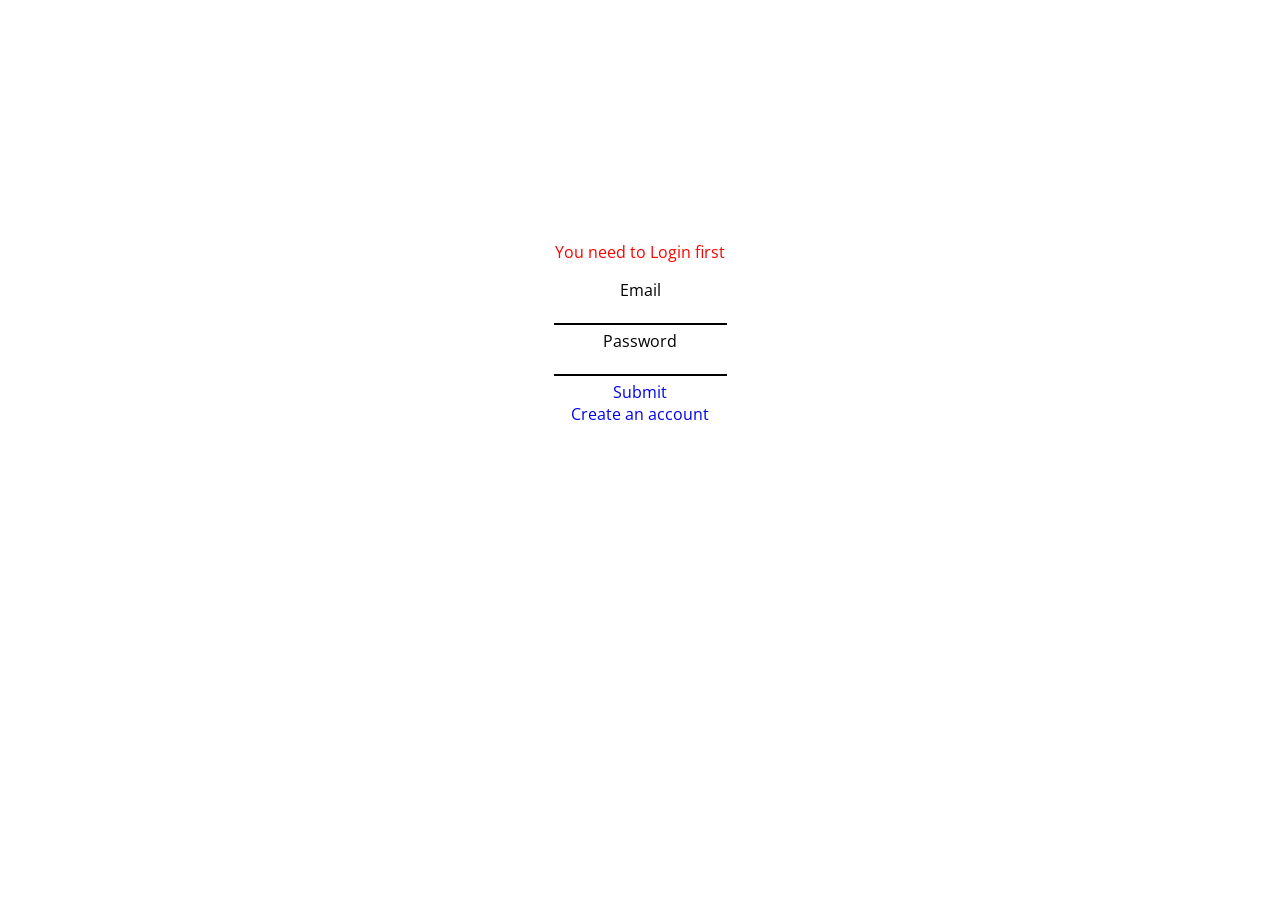
<file: client/index.html>
<!DOCTYPE html>
<html lang="en">
<head>
    <meta charset="UTF-8">
    <meta name="viewport" content="width=device-width, initial-scale=1.0">
    <meta http-equiv="X-UA-Compatible" content="ie=edge">
    <script src="https://code.jquery.com/jquery-3.4.1.min.js"></script>
    <script src="https://apis.google.com/js/platform.js" async defer></script>
    <meta name="google-signin-client_id" content="917807764644-qqiq87prj40peut9dhnmb20et2j9k0bu.apps.googleusercontent.com">
    <link rel="stylesheet" href="./css/loginbox.css">
    <link rel="stylesheet" href="./css/css.css">
    <link href="https://fonts.googleapis.com/css?family=Open+Sans&display=swap" rel="stylesheet">

    <!---->
    
    <title>Help Your Company</title>
</head>
<body>  
    
    <div class="firstPage" style="display: none;">
        <p class="errorForm" style="color: red; visibility: hidden"></p>
        <h5 id="success" style="display: none">Successfully registered your Account</h5>
        <!--register-->
        <form action="" id="registerForm" style="display: none" method="post">
            Username
            <input type="text" name="username" id="usernameRegister">
            Password
            <input type="password" name="password" id="passwordRegister">
            Verify password
            <input type="password" name="password" id="passwordRegisterVerify">
            Email
            <input type="email" name="email" id="emailRegister">
            <a href="#" onclick="register()">Submit</a>
        </form>
        <!--login-->
        
        <form action=""  id="loginForm" method="post">
            Email
            <input type="email" name="email" id="emailLogin">
            Password
            <input type="password" name="password" id="passwordLogin">
            <a href="#" onclick="loginForm()">Submit</a>
        </form>
        
        <a href="#" id="doRegister" onclick="iWantRegister()">Create an account</a>
        <a href="#" id="skipRegister" onclick="iWantLogin()">Have an account?</a>
        <div class="g-signin2" data-onsuccess="onSignIn"></div>
    
    </div>
 
    <div class="secondPage">
        <ul class="navbar">
            <li>
                <a href="#" id="openRegisterCompany" onclick="openRegisterCompany()">Register new Company</a>
            </li>
            <li>
                <a href="#" id="logout" onclick="logout()">Sign out</a>
            </li>
        </ul>
        <h2 id="welcome"></h2>
        <div class="wrapper">
            <div class="company">
                <div class="wrapper11">
                    
                </div>
            </div>
            <div class="item">
                <div class="wrapper12">

                </div>
                <a href="#" id="openRegisterItem" style="display: none;">Register new Item</a>
            </div>
        </div>
    </div>
    <div class="thirdPage" style="display: none;">
        <div class="registerCompany"  style="display: none;">
            <form action="">
                <label for="nameCompany">Company name</label>
                <input type="text" id="nameCompany">
                <label for="addressCompany">Company address</label>
                <input type="text" id="addressCompany">
                <a href="#" onclick="registerCompany()">Submit</a>
            </form>
        </div>
        <div class="editCompany" style="display: none;">
                <label for="nameCompanyEdit">Company name edit</label>
                <input type="text" id="nameCompanyEdit">
                <label for="addressCompanyEdit">Company address edit</label>
                <input type="text" id="addressCompanyEdit">
                <a href="#" id="editCompanySubmit">Submit</a>
        </div>
        <div class="registerItem"  style="display: none;">
                <form action="">
                    <label for="nameItem">Item name</label>
                    <input type="text" id="nameItem">
                    <label for="apriceItem">Item's price</label>
                    <input type="text" id="priceItem">
                    <a href="#" onclick="registerItem()">Submit</a>
                </form>
        </div>
        <div class="editItem"  style="display: none;">
                <form action="">
                    <input type="hidden" id="companyId" value="">
                    <label for="nameItemEdit">Item name</label>
                    <input type="text" id="nameItemEdit">
                    <label for="priceItemEdit">Item's price</label>
                    <input type="text" id="priceItemEdit">
                    <a href="#" id="editItemSubmit">Submit</a>
                </form>
        </div>

    </div>
    <script src="./js/item.js"></script>
    <script src="./js/company.js"></script>
    <script src="./js/register.js"></script>
    <script src="./js/login.js"></script>
    <script>
         
         $(document).ready(function(){
            
            console.log('masuk')
            refreshPage()

        })   
        function refreshPage(){
                if(localStorage.getItem('token')){
                    $('.firstPage').hide()
                    localStorage.removeItem('token')
                }else{
                    $('.secondPage').hide()
                    $('#logout').hide()
                    iWantLogin()
                    $('.errorForm').text('You need to Login first').css('visibility', 'visible')
                }
            }
    </script>
</body>
</html>
</file>
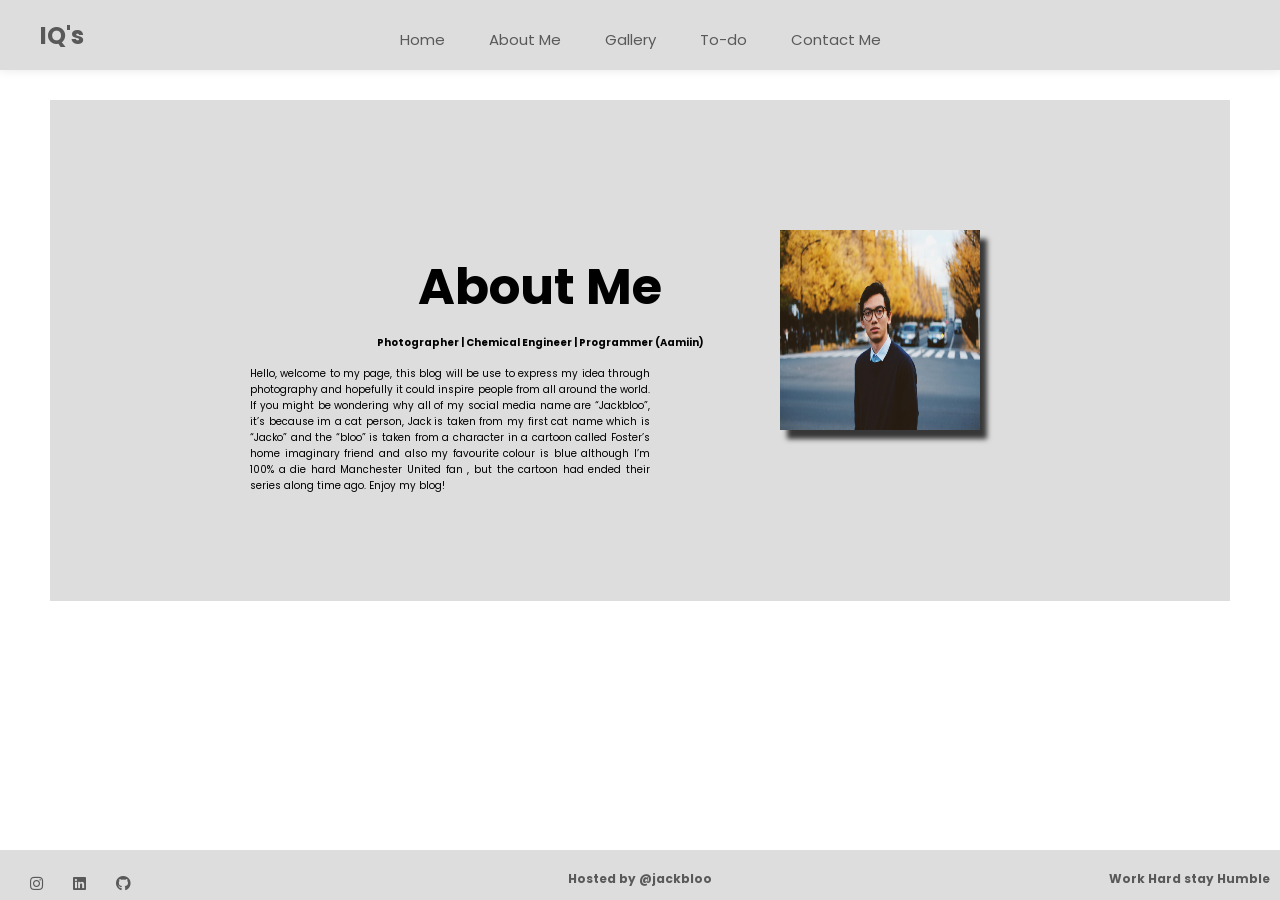
<file: About-Me.html>
<!DOCTYPE html>
<html>

<head>
    <title>About Me | Iqbal's Website</title>
    <meta charset="UTF-8">
    <link rel="icon"
        href="https://scontent.fcgk18-1.fna.fbcdn.net/v/t1.0-0/p206x206/15977377_10212072201503597_6787150116135103627_n.jpg?_nc_cat=111&_nc_ht=scontent.fcgk18-1.fna&oh=032ee29b70a1385746c16897873ab10f&oe=5D4D4C28">
    <link rel="stylesheet" href="css/AboutMe.css" type="text/css">
    <link href="https://fonts.googleapis.com/css?family=Poppins" rel="stylesheet">
    <link rel="stylesheet" href="https://use.fontawesome.com/releases/v5.8.2/css/all.css"
        integrity="sha384-oS3vJWv+0UjzBfQzYUhtDYW+Pj2yciDJxpsK1OYPAYjqT085Qq/1cq5FLXAZQ7Ay" crossorigin="anonymous">

</head>

<body>
    <nav class="nav-link">
        <h1>IQ's</h1>
        <div class="text-container">
            <ul>
                <li class="nav-text"><a href="index.html">Home</a></li>
                <li class="nav-text"><a href="About-Me.html">About Me</a></li>
                <li class="nav-text"><a href="Gallery.html">Gallery</a></li>
                <li class="nav-text"><a href="todo.html">To-do</a></li>
                <li class="nav-text"><a href="Contact-Me.html">Contact Me</a></li>
            </ul>
        </div>
    </nav>
    <div class="container">
        <div class="box">
            <div class="isi">
                <img src="./assets/me.jpg"
                    alt="photoOfMe">
            </div>
            <div class="content">
                <h3> About Me</h3>
                <h5>Photographer | Chemical Engineer | Programmer (Aamiin)</h5>
                <p>Hello, welcome to my page, this blog will be use to express my idea through photography and hopefully
                    it could inspire people from all around the world. If you might be wondering why all of my social
                    media name are “Jackbloo”, it’s because im a cat person, Jack is taken from my first cat name which
                    is “Jacko” and the “bloo” is taken from a character in a cartoon called Foster’s home imaginary
                    friend
                    and also my favourite colour is blue although I’m 100% a die hard Manchester United fan , but the
                    cartoon had ended their series along time ago. Enjoy my blog!</p>

            </div>
        </div>

    </div>


    <footer id="puter">
        <a href="https://www.instagram.com/jackbloo" target="_blank"><i class="fab fa-instagram"></i></a>
        <a href="https://www.linkedin.com/in/mohammad-iqbal-andikoputro-083713119/" target="_blank"><i
                class="fab fa-linkedin"></i></a>
        <a href="https://github.com/jackbloo" target="_blank"><i class="fab fa-github"></i></a>

        <h4> Work Hard stay Humble</h4>
        <div class="middle">
            <h5> Hosted by @jackbloo</h5>
        </div>
    </footer>
</body>

</html>
</file>
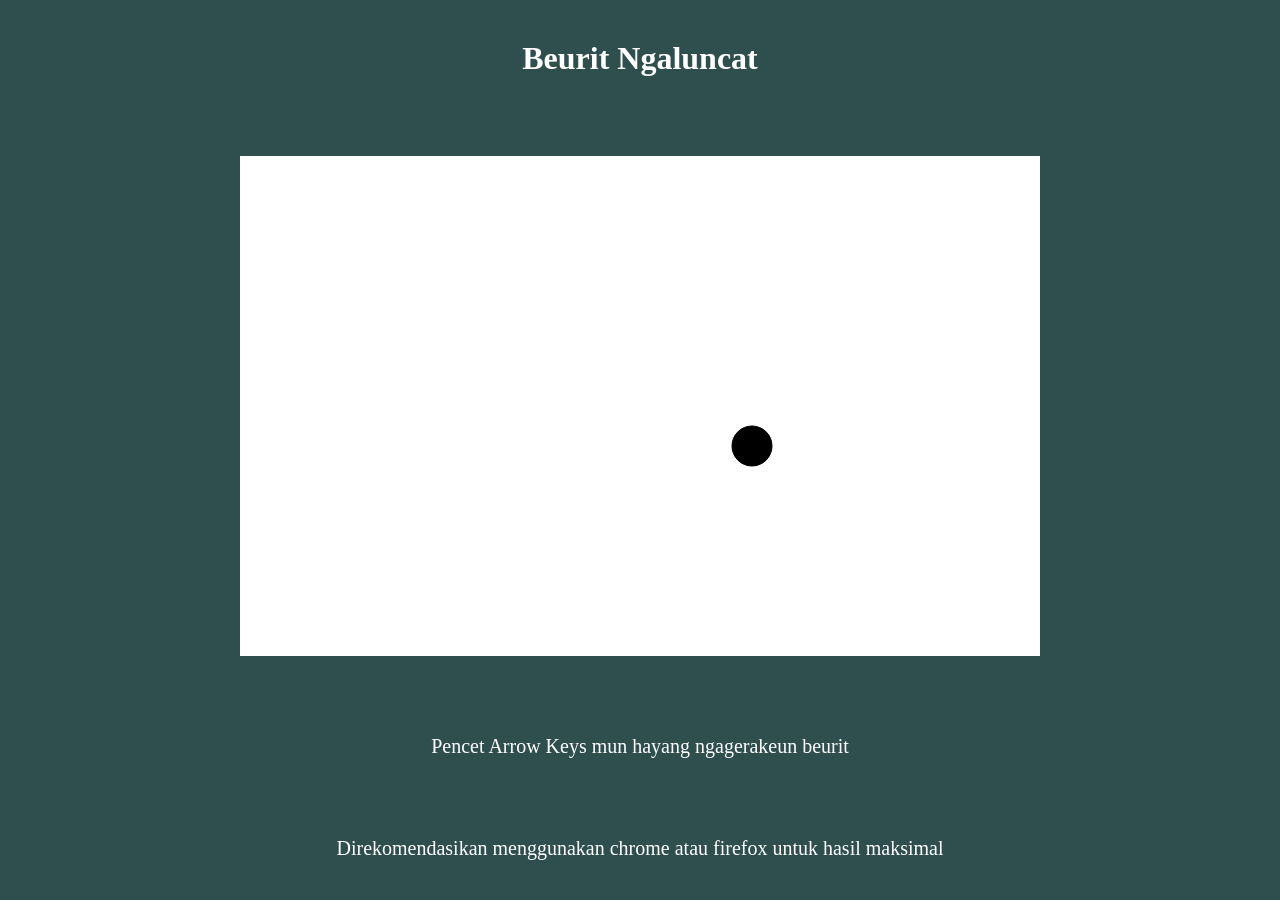
<file: beurit.html>
<!DOCTYPE html>
<html lang="en">

  <head>
    <meta name = "viewport" content = "width=device-width">
    <title>game teu jelas</title>
    <link href = "beurit.css" rel = "stylesheet" type = "text/css">

  </head>

  <body>
     
    <h1 class="judul-game">Beurit Ngaluncat</h1>

    <canvas ></canvas>

    <script src = "beurit.js"></script>

    <p> Pencet Arrow Keys mun hayang ngagerakeun beurit </p>
    
    <p>Direkomendasikan menggunakan chrome atau firefox untuk hasil maksimal</p>
  </body>

</html>
</file>
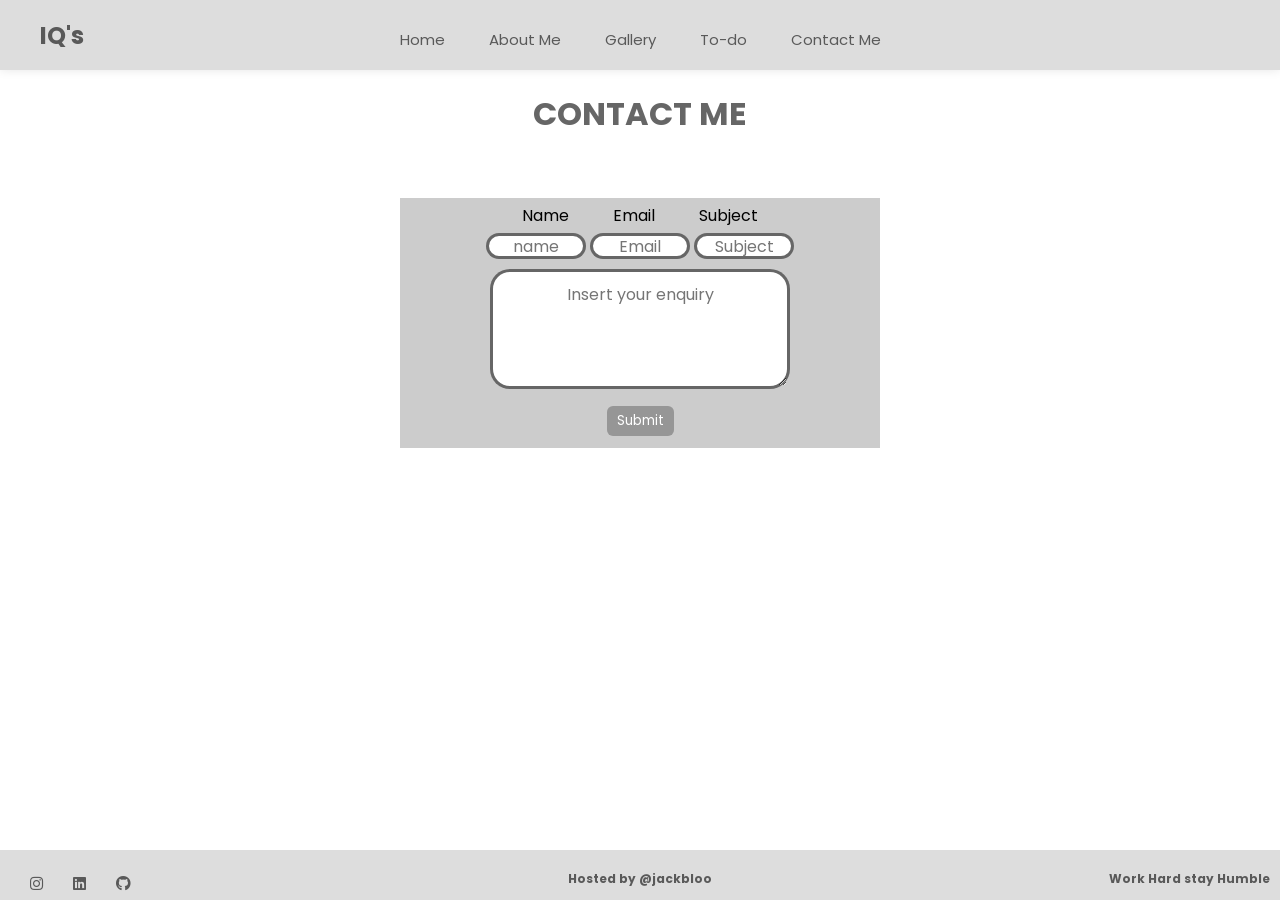
<file: Contact-me.html>
<!DOCTYPE html>
<html>

<head>
    <title>Contact Me | Iqbal's Website</title>
    <meta charset="UTF-8">
    <link rel="icon"
        href="https://scontent.fcgk18-1.fna.fbcdn.net/v/t1.0-0/p206x206/15977377_10212072201503597_6787150116135103627_n.jpg?_nc_cat=111&_nc_ht=scontent.fcgk18-1.fna&oh=032ee29b70a1385746c16897873ab10f&oe=5D4D4C28">
    <link rel="stylesheet" href="css/Contactme.css" type="text/css">
    <link href="https://fonts.googleapis.com/css?family=Poppins" rel="stylesheet">
    <link rel="stylesheet" href="https://use.fontawesome.com/releases/v5.8.2/css/all.css"
        integrity="sha384-oS3vJWv+0UjzBfQzYUhtDYW+Pj2yciDJxpsK1OYPAYjqT085Qq/1cq5FLXAZQ7Ay" crossorigin="anonymous">

</head>

<body>
    <nav class="nav-link">
        <h1>IQ's</h1>
        <div class="text-container">
            <ul>
                <li class="nav-text"><a href="index.html">Home</a></li>
                <li class="nav-text"><a href="About-Me.html">About Me</a></li>
                <li class="nav-text"><a href="Gallery.html">Gallery</a></li>
                <li class="nav-text"><a href="todo.html">To-do</a></li>
                <li class="nav-text"><a href="Contact-Me.html">Contact Me</a></li>
            </ul>
        </div>
    </nav>
    <div class="judul">
        <h1>CONTACT ME</h1>
    </div>

    <div class="container">
        <div class="box">
            <form name='formMe' action="#" onSubmit='harusIsi()'>
                <label for="name">Name</label>
                <label for="Email">Email</label>
                <label for="Subject">Subject</label>
                <br>
                <input type="text" name="nama" placeholder="name" id="name">
                <input type="text" name="email" placeholder="Email" id="Email">
                <input type="text" name="subject" placeholder="Subject" id="Subject">
                <br>
                <textarea name="textarea" id="textarea" placeholder="Insert your enquiry" cols="30"
                    rows="10"></textarea>
                <br>
                    <button type="submit">Submit</button>
            </form>
        </div>

    </div>


    <footer id="puter">
        <a href="https://www.instagram.com/jackbloo" target="_blank"><i class="fab fa-instagram"></i></a>
        <a href="https://www.linkedin.com/in/mohammad-iqbal-andikoputro-083713119/" target="_blank"><i
                class="fab fa-linkedin"></i></a>
        <a href="https://github.com/jackbloo" target="_blank"><i class="fab fa-github"></i></a>

        <h4> Work Hard stay Humble</h4>
        <div class="middle">
            <h5> Hosted by @jackbloo</h5>
        </div>
    </footer>
    <script src="js/contactMe.js"></script>
</body>

</html>
</file>
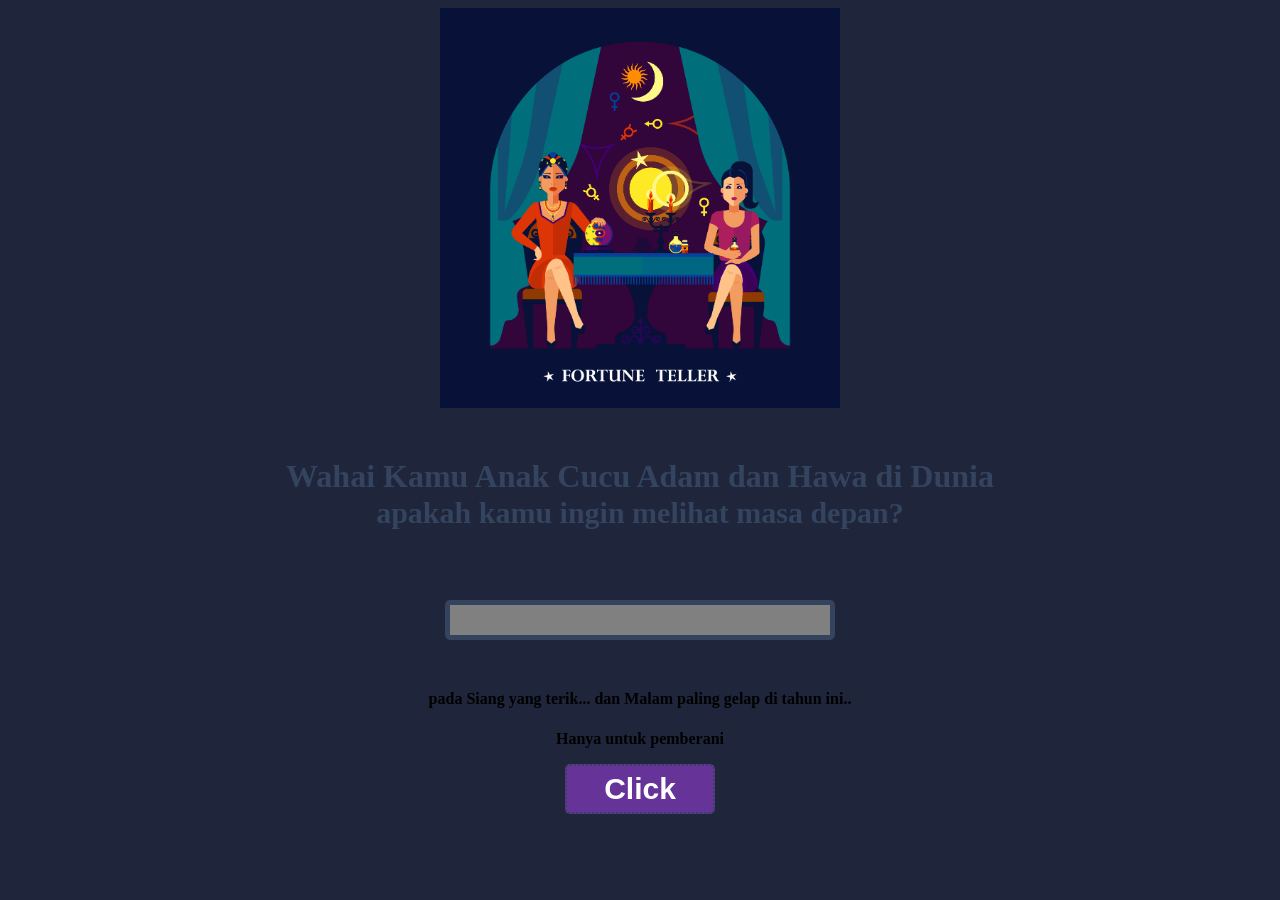
<file: drdoom.html>
<!DOCTYPE html>
<html lang="en">


<head>
    <meta charset="utf-8">
    <meta http-equiv="X-UA-Compatible" content="IE=edge">
    <title>Mirror Mirror On The Wall</title>
    <meta name="viewport" content="width=device-width, initial-scale=1">
    <script src="final.js"></script>
    <link rel="stylesheet" type="text/css" media="screen" href="ajaib.css">

    <!-- <p>haloo</p> -->
    <!-- <title></title> -->
</head>

<body>
    <div class="kanjengdimas">
        <img src="witch.jpg" alt="">

    </div>

    <div class="header-container">
        <h1>Wahai Kamu Anak Cucu Adam dan Hawa di Dunia</h1>
        <h6>apakah kamu ingin melihat masa depan?</h6>

    </div>




    <div class="ramalan-text-container">
        <p id="ramalan-text"></p>
    </div>



    <div class="quotes">
        <h4>pada Siang yang terik... dan Malam paling gelap di tahun ini..</h4>
        <p>
            <strong>Hanya untuk pemberani</strong>
        </p>
    </div>



    <div class="fortune-btn">

    </div>
</body>

</html>
</file>
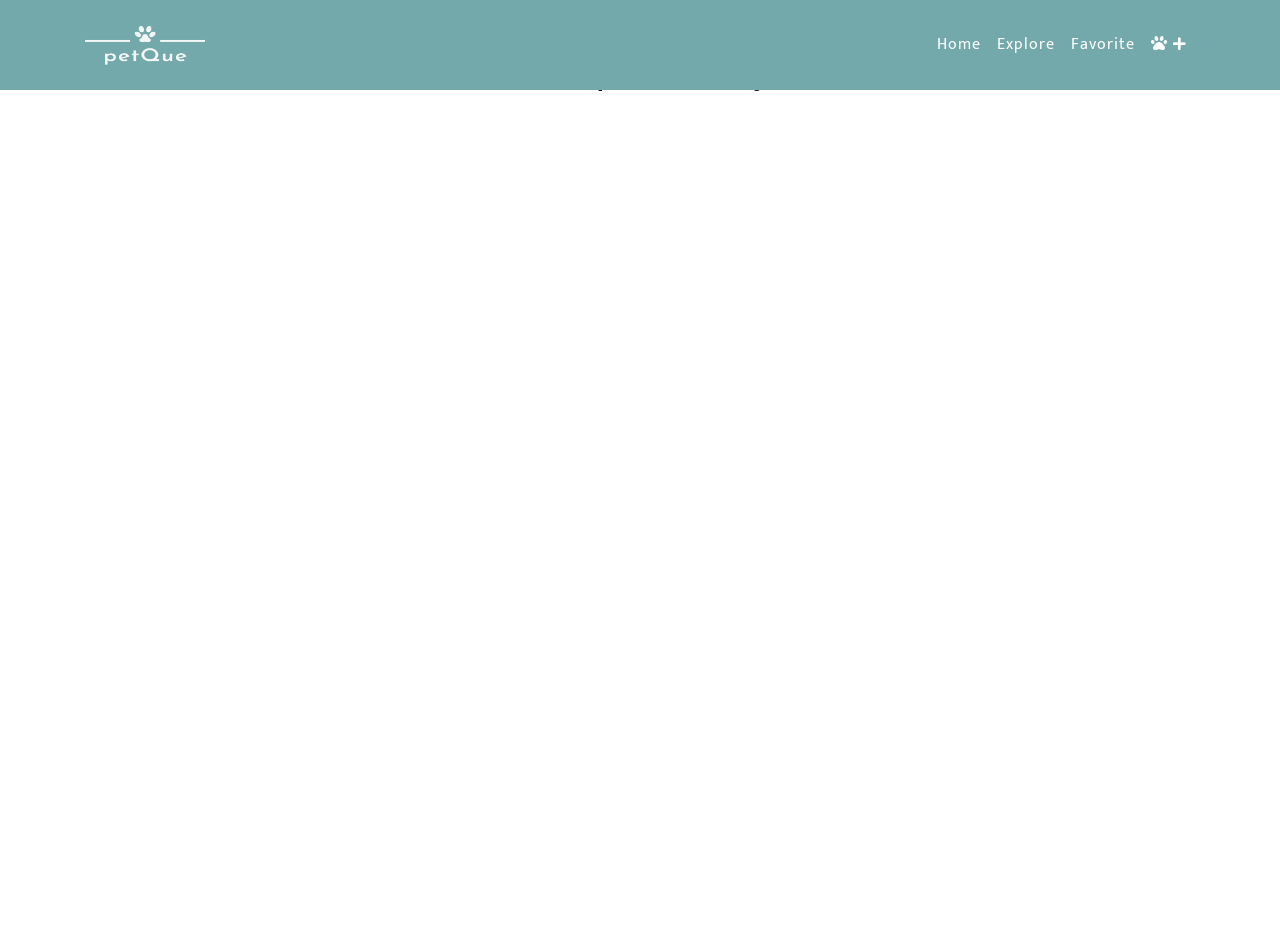
<file: favorite.html>
<!DOCTYPE html>
<html lang="en">
<head>
    <meta charset="UTF-8">
    <meta name="viewport" content="width=device-width, initial-scale=1.0">
    <meta http-equiv="X-UA-Compatible" content="ie=edge">
    <title>petQue - Favorite</title>
    
    <link rel="shortcut icon" href="img/logo/grey/favicon.png" type="image/x-icon">
    
    <link rel="stylesheet" href="https://stackpath.bootstrapcdn.com/bootstrap/4.3.1/css/bootstrap.min.css" integrity="sha384-ggOyR0iXCbMQv3Xipma34MD+dH/1fQ784/j6cY/iJTQUOhcWr7x9JvoRxT2MZw1T" crossorigin="anonymous">
    <link rel="stylesheet" href="https://use.fontawesome.com/releases/v5.8.1/css/all.css" integrity="sha384-50oBUHEmvpQ+1lW4y57PTFmhCaXp0ML5d60M1M7uH2+nqUivzIebhndOJK28anvf" crossorigin="anonymous">
    <link href="https://fonts.googleapis.com/css?family=Titillium+Web:300,400,700" rel="stylesheet" />
    
    <link rel="stylesheet" href="css/style.css">
</head>
<body>
    <!-- Navigation -->
    <nav class="navbar navbar-expand-lg navbar-light fixed-top" style="background-color: #73a9aa" id="mainNavbar">
        <div class="container">
            <a class="navbar-brand" href="./index.html">
                <img src="img/logo/grey/logo_transparent-edit.png" height="40" width="120" alt="">
            </a>
            <button class="navbar-toggler" type="button" data-toggle="collapse" data-target="#navbarResponsive" aria-controls="navbarResponsive" aria-expanded="false" aria-label="Toggle navigation">
                <span class="navbar-toggler-icon"></span>
            </button>
            <div class="collapse navbar-collapse" id="navbarResponsive">
                <ul class="navbar-nav ml-auto">
                    <li class="nav-item active">
                        <a class="nav-link text-white" href="./index.html#slider">Home
                            <span class="sr-only">(current)</span>
                        </a>
                    </li>
                    <li class="nav-item">
                        <a class="nav-link text-white" href="./explore.html">Explore</a>
                    </li>
                    <li class="nav-item">
                        <a class="nav-link text-white" href="favorite.html">Favorite</a>
                    </li>
                    <li class="nav-item">
                        <a class="nav-link text-white" href="#" data-toggle="modal" data-target="#exampleModal"><i class="fas fa-paw"></i> <i class="fas fa-plus" style="font-size:0.90rem;"></i></a>
                    </li>
                </ul>
            </div>
        </div>
    </nav>
    
    <div class="modal fade" id="exampleModal" tabindex="-1" role="dialog" aria-labelledby="exampleModalLabel" aria-hidden="true">
        <div class="modal-dialog" role="document">
            <div class="modal-content">
                <div class="modal-header">
                    <h5 class="modal-title" id="exampleModalLabel">New pet</h5>
                    <button type="button" class="close btn-tosca" data-dismiss="modal" aria-label="Close">
                        <span aria-hidden="true">&times;</span>
                    </button>
                </div>
                <form>
                    <div class="modal-body">
                        <div class="form-group">
                            <label for="recipient-name" class="col-form-label">Pet Name</label>
                            <input type="text" class="form-control" id="inputPetName" required>
                        </div>
                        <div class="form-group">
                            <label for="message-text" class="col-form-label">Pet Description:</label>
                            <textarea class="form-control" id="inputPetDesc" required></textarea>
                        </div>
                        <div class="form-group">
                            <label for="message-text" class="col-form-label">Pet Image Url</label>
                            <input type="text" class="form-control" id="inputPetImage" required>
                        </div>
                        
                    </div>
                    <div class="modal-footer">
                        <button type="submit" class="btn btn-tosca" id="btnAddPet">Add pet</button>
                        <!-- <button type="button" class="btn btn-secondary" data-dismiss="modal">Close</button> -->
                    </div>
                    
                </form>
            </div>
        </div>
    </div>
    
    
    <div class="container">
        <div class="row justify-content-center mb-5 mt-5">
            <h1 class="">These are cute pets that you loved...</h1>
        </div>
        
        <div class="row justify-content-center listFavorite">
            
        </div>
        
    </div>
    
    <script src="https://code.jquery.com/jquery-3.3.1.slim.min.js" integrity="sha384-q8i/X+965DzO0rT7abK41JStQIAqVgRVzpbzo5smXKp4YfRvH+8abtTE1Pi6jizo" crossorigin="anonymous"></script>
    <script src="https://cdnjs.cloudflare.com/ajax/libs/popper.js/1.14.7/umd/popper.min.js" integrity="sha384-UO2eT0CpHqdSJQ6hJty5KVphtPhzWj9WO1clHTMGa3JDZwrnQq4sF86dIHNDz0W1" crossorigin="anonymous"></script>
    <script src="https://stackpath.bootstrapcdn.com/bootstrap/4.3.1/js/bootstrap.min.js" integrity="sha384-JjSmVgyd0p3pXB1rRibZUAYoIIy6OrQ6VrjIEaFf/nJGzIxFDsf4x0xIM+B07jRM" crossorigin="anonymous"></script>
    
    <script src="./js/script-vanilla.js"></script>
    <!-- <script src="./js/script.js"></script> -->
</body>
</html>
</file>
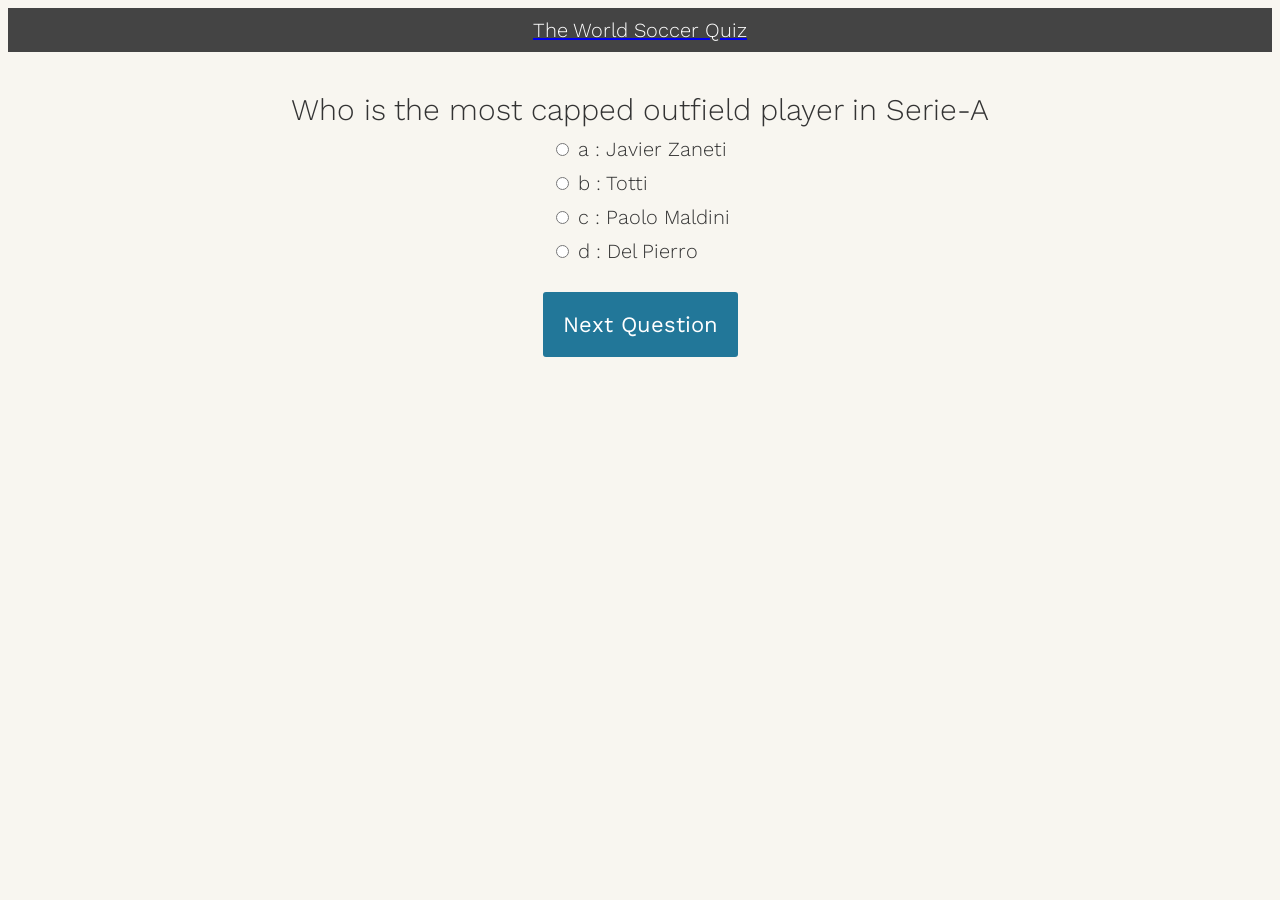
<file: quiz.html>
<!DOCTYPE html>
<html lang>

<head>
  <title>Quiz</title>
  <link rel="stylesheet" href="quiz.css">
  <script src="quiz.js"></script>
</head>
<a href="index.html">
  <h1>The World Soccer Quiz</h1>
</a>
<div class="quiz-container">
  <div id="quiz"></div>
</div>
<button id="previous">Previous Question</button>
<button id="next">Next Question</button>
<button id="submit">Submit Quiz</button>
<div id="results"></div>

</html>
</file>
<file: client/css/loginbox.css>
.firstPage {
    background-color: white;
    width: 35vw;
    text-align: center;
    margin-left: auto;
    margin-right: auto;
    position: relative;
    top: 25vh;
    border-radius: 10px;
}

.firstPage form input{
    display: block;
    margin-top: 5px;
    margin-bottom: 5px;
    margin-left: auto;
    margin-right: auto;
    border: none;
    border-bottom: 2px solid black;
}

.g-signin2 {
    padding-bottom: 10px;
    text-align: center;
}



a:hover {
    color: black;
    border-bottom: 2px solid black;
}
a:active {
    color: black;
}
a {
    text-decoration: none;
    display: inline-block;
}

#welcome {
    position: relative;
    top: 5vh;
    left: 5vw;
}
</file>
<file: client/css/css.css>
body {
    font-family: 'Open Sans', sans-serif;
}

.wrapper {
    margin-top: 5vh;
    display: grid;
    width: 90%;
    margin-left: auto;
    margin-right: auto;
    grid-gap: 10px;
    grid-template-columns: 2fr 3fr;
    overflow: scroll;

}
.wrapper11, .wrapper12 {
    display: grid;
    grid-template-columns: 1fr;
    grid-gap: 10px;
}

.secondPage {
    width: 100vw;
    height: 100vh;
    background-color: aqua;
}
.navbar {
    position: absolute;
    right: 5vw;
    top: 1vh;
}
.navbar li {
    display: inline-block;
    margin-left: 3vw;
}
</file>
<file: css/AboutMe.css>
* {
    margin: 0;
    padding: 0;
}

html {
    height: 100%;
}

body {
    background: url("https://images.unsplash.com/reserve/D9xlw7UxTBqQw5sLf8cJ_reef%20insp-72.jpg?ixlib=rb-1.2.1&ixid=eyJhcHBfaWQiOjEyMDd9&auto=format&fit=crop&w=1350&q=80");






}

nav img {
    left: 100px;
    position: absolute;
    height: 50px;
}

nav h1 {
    left: 40px;
    position: absolute;
    font-family: 'Poppins', serif;
    color: #0009;
}

.nav-link .text-container ul li,
a,
.nav-text {
    position: relative;
    display: inline;
    font-family: 'Poppins', sans-serif;
    color: #0009;
    text-decoration: none;
    font-size: 15px;
    padding: 10px;
    top: 2px;

}

.nav-link .text-container ul li:hover,
a:hover,
.nav-text:hover {
    color: rgb(255, 255, 255);
}


nav {
    display: flex;
    justify-content: space-around;
    align-items: center;
    background-color: #0002;
    height: 70px;
    position: fixed;
    width: 100%;
    z-index: 10;
    box-shadow: 0 0 10px rgba(0, 0, 0, 0.1);
}

.container .box {
    top: 100px;
    background-color: #0002;
    margin-left: 50px;
    position: relative;
    margin-right: 50px;
    margin-bottom: 50px;
}

.container .isi {
    position: relative;
    float: right;
    right: 250px;
    top: 130px;
}

.container .isi img {
    height: 200px;
    width: 200px;
    box-shadow: 7px 9px 5px 0px rgba(0, 0, 0, 0.75);
}

.container .content {
    position: relative;
    top: 150px;
}

.container .content h3 {
    font-family: 'Poppins', sans-serif;
    color: #000;
    text-align: center;
    font-size: 50px;
}

.container .content h5 {
    font-family: 'Poppins', sans-serif;
    color: #000;
    text-align: center;
    font-size: 10px;
    margin-top: 10px;
}

.container .content p {
    font-family: 'Poppins', sans-serif;
    color: #000;
    text-align: justify;
    font-size: 10px;
    height: 400px;
    width: 400px;
    left: 200px;
    top: 15px;
    position: relative;
}

#puter {
    background-color: #0002;
    height: 50px;
    width: 100%;
    position: fixed;
    bottom: 0;
}

#puter h4 {
    float: right;
    margin-top: 20px;
    margin-right: 10px;
    color: #0009;
    font-family: 'Poppins', sans-serif;
    padding-bottom: 20px;
    font-size: 12px;
}

#puter h4:hover {
    color: white;
}

#puter .middle h5 {
    color: #0009;
    font-family: 'Poppins', sans-serif;
    font-size: 12px;
    text-align: center;
    margin-top: 20px;
}

#puter .middle {
    height: 200px;
    width: 200px;
    margin: 0 auto;
}

#puter .middle h5:hover {
    color: white;
}

#puter a {
    float: left;
    color: #0009;
    padding: 0;
    margin-top: 20px;
    margin-left: 30px;
}

#puter a:hover {
    display: inline-block;
    color: white;
    padding: 0;
    margin-top: 25px;
    margin-left: 30px;
}
</file>
<file: beurit.css>
* {

  box-sizing:border-box;
  margin:0;
  padding:0;

}
h1{
  justify-content: center;
  display:grid;
}
html, body {

  height:100%;
  width:100%;

}


body {

  align-content:space-around;
  background-color:darkslategray;
  color:#ffffff;
  display:grid;
  justify-content:center;

}
p{
  text-align: center;
  font-size: 20px;
}

canvas {
  background-color:#ffffff;
}
</file>
<file: css/Contactme.css>
* {
    margin: 0;
    padding: 0;
}
html {
    height: 100%;
}
body {
background: url("https://images.unsplash.com/reserve/D9xlw7UxTBqQw5sLf8cJ_reef%20insp-72.jpg?ixlib=rb-1.2.1&ixid=eyJhcHBfaWQiOjEyMDd9&auto=format&fit=crop&w=1350&q=80");  
}
nav img {
    left: 100px;
    position: absolute;
    height: 50px;
}
nav h1 {
    left: 40px;
    position: absolute;
    font-family: 'Poppins', serif;
    color: #0009;
}

.nav-link .text-container ul li,a, .nav-text{
    position: relative;
    display: inline;
    font-family: 'Poppins', sans-serif;
    color: #0009;
    text-decoration: none;
    font-size: 15px;
    padding: 10px;
    top: 2px;

}
.nav-link .text-container ul li:hover,a:hover, .nav-text:hover {
    color: rgb(255, 255, 255);
}


nav {
    display: flex;
    justify-content: space-around;
    align-items: center;
    background-color: #0002;
    height: 70px;
    position: fixed;
    width:100%;
    z-index: 10;
    box-shadow: 0 0 10px rgba(0,0,0,0.1);    
}
.judul {
    position: relative;
    top: 90px;
    font-family: 'Poppins', sans-serif;
    color: #0009;
}
.judul h1 {
    text-align: center;
}
.container {
    position: relative;
    top: 150px;
    background-color: #0003;
    margin-left: 400px;
    margin-right: 400px;
    height: 250px;  
}
form {
    font-family: 'Poppins', sans-serif;
}
button {
    background-color: #0004;
    border: none;
    color: white;
    padding: 5px 10px;
    text-decoration: none;
    cursor: pointer;
 border-radius: 6px;
 font-family: 'Poppins', sans-serif;
 margin-top: 10px;
}
label {
    margin-top:20px;
    margin-right: 40px;
    position: relative;
    left: 20px;
    top: 5px;
}
input[type=text]{
    width: 100px;	
        height: 25px;
        border: none;
        border-radius: 20px;
        outline: none;
        padding: 10px;
        font-family: 'Poppins', sans-serif;
        text-align: center;
        font-size: 1em;
        color: #676767;
        border: solid 3px #0009;	
        box-sizing:border-box;
        margin-top: 10px;
        display: inline-block;

}

textarea {
        width: 300px;	
        height: 120px;
        border: none;
        border-radius: 20px;
        outline: none;
        padding: 10px;
        font-family: 'Poppins', sans-serif;
        text-align: center;
        font-size: 1em;
        color: #676767;
        border: solid 3px #0009;	
        box-sizing:border-box;
        margin-top: 10px;
        
}

form{
    text-align: center;
}
#puter {
    background-color: #0002;
    height: 50px;
    width: 100%;
    position: fixed;
    bottom: 0;
}
#puter h4 {
    float: right;
    margin-top: 20px;
    margin-right: 10px;
    color:#0009;
    font-family: 'Poppins', sans-serif;
    padding-bottom: 20px;
    font-size: 12px;
}
#puter .middle h5 {
    color:#0009;
    font-family: 'Poppins', sans-serif;
    font-size: 12px;
    text-align: center;
    margin-top: 20px;
}
#puter .middle {
   height: 200px;
   width: 200px;
   margin: 0 auto;
}
#puter a {
    float: left;
    color: #0009;
    padding: 0;
    margin-top: 20px;
    margin-left:30px;
  }

  #puter a:hover {
    display: inline-block;
    color: white;
    padding: 0;
    margin-top: 25px;
    margin-left:30px;
  }

  #puter .middle h5:hover {
    color: white;
     }
     #puter h4:hover {
        color: white;
    }
</file>
<file: ajaib.css>
body {
    background-color: RGB(31, 38, 59);
    text-align: center;
}

.kanjengdimas {
    display: flex;
    justify-content: center;
    align-items: center;
}

.kanjengdimas img {
    width: 400px;
    height: 400px;
}

.header-container {
    margin-top: 50px;
    width: 100%;
    margin-left: auto;
    margin-right: auto;
    color: #34435E
}

.header-container h6 {
    font-size: 30px;
    margin-top: -20px
}

.ramalan-text-container {
    border: 5px solid #34435E;
    border-radius: 5px;
    width: 30%;
    background-color: grey;
    color: white;
    margin: auto
}

#ramalan-text {
    font-weight: bold;
    font-size: 30px;
}

.header-container img {
    border: 3px solid purple;
    /* margin: 25px; */
}

.quotes {
    margin-top: 50px;
}

.fortune-btn {
    margin: 15px;
}

.fortune-btn button {
    height: 50px;
    width: 150px;
    font-size: 30px;
    border-radius: 5px;
    color: white;
    font-weight: bold;
    border: 2px dotted #34435E;
    background-color: rebeccapurple;
    cursor: pointer;
}
</file>
<file: css/style.css>
@import url(https://fonts.googleapis.com/css?family=Roboto:400,300,700,900);
@import url('https://fonts.googleapis.com/css?family=Ek+Mukta:400,600,700');
*{
	padding:0;
	margin:0;
}


body {
    width: 100%;
    height: 100%;
    font-family: 'Ek Mukta', sans-serif;
	font-weight: 300;
    color: #666;
    background-color: #fff;
	font-size: 16px;
    line-height: 1.6em;
	font-weight: 400;
	overflow-x: hidden;
}

html {
    width: 100%;
    height: 100%;
}

h1 {
	font-size: 38px;
}
h2 {
	font-size: 36px;
}
h3 {
	font-size: 32px;
}
h4 {
	font-size: 28px;
}
h5 {
	font-size: 24px;
}
h6 {
	font-size: 20px;
}

h1,
h2,
h3,
h4,
h5,
h6 {
    margin: 0 0 30px;
    font-family: 'Roboto', sans-serif;
    font-weight: 400;
	color: #111;
}

h1.h-xlight,h2.h-xlight,h3.h-xlight ,h4.h-xlight ,h5.h-xlight ,h6.h-xlight  {
	font-weight: 200;
}

h1.h-light,h2.h-light,h3.h-light ,h4.h-light ,h5.h-light ,h6.h-light  {
	font-weight: 300;
}

h1.h-bold,h2.h-bold,h3.h-bold ,h4.h-bold ,h5.h-bold ,h6.h-bold  {
	font-weight: 600;
}

h1.font-light,h2.font-light,h3.font-light,h4.font-light,h5.font-light,h6.font-light {
	color: #fff;
}

.big-heading {
	font-size: 48px;
	font-weight: 700;
}

p {
    margin: 0 0 20px;

}

p.lead {
	font-weight: 600;
}

.highlight-light {
	background-color: rgba(255,255,255,.5);
	padding: 20px;
	display: inline-block;
	color: #111;
}

.highlight-dark {
	background-color: rgba(0,0,0,.5);
	padding: 20px;
	display: inline-block;
	color: #fff;
}

.highlight-color {
	padding: 20px;
	display: inline-block;
}

a {
    color: #666;
    -webkit-transition: all .2s ease-in-out;
    -moz-transition: all .2s ease-in-out;
    transition: all .2s ease-in-out;
}

a:hover,
a:focus {
    text-decoration: none;
}

blockquote {
  padding: 10px 20px;
  margin: 0 0 20px;
  font-size: 24px;
	line-height: 1.5em;
  font-weight: 300;
  color: #999;
}

blockquote.bg-light {
	background-color: rgba(255,255,255,.8);
	padding: 20px;
	color: #222;
}

blockquote.bg-dark {
	background-color: rgba(0,0,0,.8);
	padding: 20px;
}

blockquote strong {
  font-weight: 700;
}




.light {
    font-weight: 400;
}

/* --- logo --- */
.site-logo {
	margin-top: 10px;
}
.site-logo a.brand {
	color: #111;
	text-transform: uppercase;
	font-size: 32px;
	font-family: 'Roboto', sans-serif;
	font-weight: 900;
	margin-top: 20px;
}


/* ------- Navigation ------------ */
#navigation {
	background: #fff;
	z-index: 9999;
	width:100%;
    box-sizing:border-box;
	border-bottom: 1px solid #eee;
	box-shadow:0px 0px 20px rgba(0, 0, 0, 0.1);
}


.navbar {
    margin-bottom: 0;
}

.navbar-brand {
    font-weight: 700;
}


.navbar-brand:focus {
    outline: 0;
}

.nav.navbar-nav {
    background-color: rgba(255,255,255,.6);
}

.navbar-custom.top-nav-collapse .nav.navbar-nav {
    background-color: rgba(0,0,0,0);
}


.navbar-custom ul.nav li a {
	font-size: 12px;
	letter-spacing: 1px;
    color: #444;
	text-transform: uppercase;
	font-weight: 700;
}

.navbar-custom.top-nav-collapse ul.nav li a {
	    -webkit-transition: all .2s ease-in-out;
    -moz-transition: all .2s ease-in-out;
    transition: all .2s ease-in-out;
	color: #fff;
}

.navbar-custom ul.nav ul.dropdown-menu {
	  border-radius: 0;
	margin-top: 21px;
	border-top: none;
}

.navbar-custom ul.nav li a:hover ul.dropdown-menu {
	    -webkit-transition: all .2s ease-in-out;
    -moz-transition: all .2s ease-in-out;
    transition: all .2s ease-in-out;
}


.navbar-custom ul.nav ul.dropdown-menu li {
	border-bottom: 1px solid #f5f5f5;

}

.navbar-custom ul.nav ul.dropdown-menu li:last-child{
	border-bottom: none;
}

.navbar-custom ul.nav ul.dropdown-menu li a {
	padding: 10px 20px;
}

.navbar-custom ul.nav ul.dropdown-menu li a:hover {
	background: #fefefe;
}

.navbar-custom.top-nav-collapse ul.nav ul.dropdown-menu li a {
	color: #666;
}

.navbar-custom .nav li a {
    -webkit-transition: background .3s ease-in-out;
    -moz-transition: background .3s ease-in-out;
    transition: background .3s ease-in-out;
}

.navbar-custom .nav li a:hover,
.navbar-custom .nav li a:focus,
.navbar-custom .nav li.active {
    outline: 0;
    background-color: rgba(255,255,255,.2);
}
.navbar-custom .nav li a:hover,
.navbar-custom .nav li a:focus,
.navbar-custom .nav li.active {
    outline: 0;
    background-color: rgba(255,255,255,.2);
}

.navbar-toggle {
    padding: 4px 6px;
    font-size: 14px;
    color: #fff;
}

.navbar-toggle:focus,
.navbar-toggle:active {
    outline: 0;
}

.navbar .in a {
    color: #666 !important;
}

.navbar .in a:hover {
    color: #3DC9B3 !important;
}

/* misc */
hr {
  margin-top: 10px;
}

hr.bold {
  border-top: 3px solid #eee;
}

.divider-header {
	display: block;
	width: 40px;
	height: 2px;
	margin: 0 auto;
	margin-bottom: 10px;
}

.divider-short {
	display: block;
	width: 60px;
	height: 5px;
	margin: 0 auto;
	margin-bottom: 10px;
}

/* margins */
.marginbot-0{margin-bottom:0 !important;}
.marginbot-10{margin-bottom:10px !important;}
.marginbot-20{margin-bottom:20px !important;}
.marginbot-30{margin-bottom:30px !important;}
.marginbot-40{margin-bottom:40px !important;}
.marginbot-50{margin-bottom:50px !important;}
.marginbot-60{margin-bottom:60px !important;}
.marginbot-70{margin-bottom:70px !important;}
.marginbot-80{margin-bottom:80px !important;}
.marginbot-90{margin-bottom:90px !important;}
.marginbot-100{margin-bottom:100px !important;}

.margintop-0{margin-top:0 !important;}
.margintop-10{margin-top:10px !important;}
.margintop-20{margin-top:20px !important;}
.margintop-30{margin-top:30px !important;}
.margintop-40{margin-top:40px !important;}
.margintop-45{margin-top:45px !important;}
.margintop-50{margin-top:50px !important;}

/* ===========================
--- General sections
============================ */

.home-section {
    padding-top: 150px;
    padding-bottom: 110px;
	display:block;
    position:relative;
    z-index:120;
}

.inner-section {
    padding-top: 110px;
    padding-bottom: 110px;
}


.home-section.nopadd-bot {
    padding-bottom: 0;
}


.section-heading h2 {
	font-size: 24px;
	letter-spacing: 1px;
	text-transform: uppercase;
	margin-bottom: 10px;
}

.section-heading p {
	font-weight: 300;
	font-size: 20px;
	line-height: 1.6em;
}

.color-dark .section-heading h2 {
	color: #111;
}
.color-dark .section-heading p {
	color: #444;
}

.color-dark .divider-short {
	background: #666;
}
.color-dark .divider-header {
	background: #666;
}

.color-light .divider-short {
	background: #666;
}
.color-light .divider-header {
	background: #666;
}


.color-light .section-heading h2 {
	color: #fff;
}
.color-light .section-heading p {
	color: #fefefe;
}

.color-light blockquote,.color-light p {
	color: #fefefe;
}

/* --- section bg var --- */

.bg-white {
	background: #fff;
}

.bg-gray {
	background: #f9f9f9;
}


.bg-dark {
	background: #404040;
}

/* --- section color var --- */

.text-light {
	color: #fff;
}



/* ===========================
--- Intro
============================ */

.hero { background: url(../img/bg.jpeg) no-repeat center center; -webkit-background-size: cover; -moz-background-size: cover; -o-background-size: cover; background-size: cover; padding: 200px 0 200px 0; height: auto; }
.hero h1 { font-size: 40px; letter-spacing: 12px; margin: 40px 0 10px; font-weight: 900; color: #fff;}
.hero h1 span { color: #a1a9b0; display: inline-block; }
.hero p { font-size: 24px; font-weight: 400; color: #fefefe; }
.learn-more-btn { background: rgba(61, 201, 179, 1); padding: 20px 40px; border-radius: 5px; -moz-border-radius: 5px; -webkit-border-radius: 5px; -o-border-radius: 5px; color: #fff; text-transform: uppercase; letter-spacing: 1px; display: inline-block; -webkit-box-shadow: 0px 3px 0px 0px #309383; -moz-box-shadow: 0px 3px 0px 0px #309383; box-shadow: 0px 3px 0px 0px #309383; margin: 60px 0 0; font-weight: bold; }
.learn-more-btn:hover, .learn-more-btn:focus { background: rgba(61, 201, 179, 0.6); color: #fff; }



.intro {
	width:100%;
	position:relative;
	padding:0;
}
.intro-inner {
	width:100%;
	position:relative;
	padding:120px 0 20px;
}

.brand-heading {
    font-size: 40px;
}

.intro-text {
    font-size: 18px;
}


/* Carousel Styles */

.carousel-inner img {
    width: 100%;
    max-height: 650px;
}

.carousel-control {
    width: 0;
}

.carousel-control.left,
.carousel-control.right {
	opacity: 1;
	filter: alpha(opacity=100);
	background-image: none;
	background-repeat: no-repeat;
	text-shadow: none;
}

.carousel-control.left span {
	padding: 0;
}

.carousel-control.right span {
	padding: 0;
}

.carousel-control .glyphicon-chevron-left,
.carousel-control .glyphicon-chevron-right,
.carousel-control .icon-prev,
.carousel-control .icon-next {
	position: absolute;
	top: 45%;
	z-index: 5;
	display: inline-block;
}

.carousel-control .glyphicon-chevron-left,
.carousel-control .icon-prev {
	left: 30px;
}

.carousel-control .glyphicon-chevron-right,
.carousel-control .icon-next {
	right: 30px;
}



.carousel-control.left span:hover,
.carousel-control.right span:hover {
	opacity: .7;
	filter: alpha(opacity=70);
}

.carousel-inner > .item {
  margin-left:0;
  margin-top:0;
  margin-bottom:0;
  padding-left: 0;
  width: 100%;
  height: auto;
}
.carousel-inner > .item > img,
.carousel-inner > .item > a > img {
  display: block;
  max-width: 100%;
  height: auto;
  margin-left:0;
  padding-left: 0;
}


/* Carousel Header Styles */
.header-text {
    position: absolute;
    top: 20%;
    left: 1.8%;
    right: auto;
    width: 96.66666666666666%;
    color: #fff;
}

.header-text h2 {
    font-size: 40px;
}

.header-text h2 span {
	padding: 10px;
	color: #fff;
	text-transform: uppercase;
}

.header-text h3 span {
	color: #fff;
}

.btn-min-block {
    min-width: 170px;
    line-height: 26px;
}

.btn-theme {
    color: #fff;
    background-color: transparent;
    border: 2px solid #fff;
    margin-right: 15px;
}

.btn-theme:hover {
    color: #000;
    background-color: #fff;
    border-color: #fff;
}

/* ===========================
--- About
============================ */




/* ===========================
--- Services
============================ */
.service-box {
	background: #fff;
	border-bottom: 2px solid #f7f7f7;
	padding: 40px 20px;
}

.service-box:hover {
    -webkit-transition: all .2s ease-in-out;
    -moz-transition: all .2s ease-in-out;
    transition: all .2s ease-in-out;
	margin-top: -20px;
}

.service-icon {
	margin-bottom: 20px;
}

.service-desc h5 {
	text-transform: uppercase;
	font-weight: 700;
	color: #666;
	font-size: 18px;
	margin-bottom: 10px;
}
.service-desc .divider-header {
	margin-bottom: 30px;
}

/* ===========================
--- Works
============================ */

.item {
    margin: 10px;
}

.item img {
    display: block;
    width: 100%;
    height: auto;
}


/* ===========================
--- Bottom
============================ */

.boxcol-25 {
	width: 100%;
}

.box-social {
	list-style: none;
}

.box-social li {
	width: 25%;
	float: left;
}


.box-social .social-facebook a {
	display: block;
	background: #3873ae;
}


/* ==== Sidebar ==== */
.sidebar .widget h5 {
	font-size: 18px;
	font-weight: 700;
	margin-bottom: 20px;
	text-transform: uppercase;
}
.sidebar .widget {
	margin-bottom: 50px;
}

.widget ul {
	list-style: none;
	margin-left:0;
	padding-left:0;
}
.sidebar .widget ul li {
	margin-left:0;
	padding-left:0;
	margin-bottom: 10px;
}
.sidebar .widget ul li a {
	color: #666;
}


.widget.widget_categories ul li:before {
	display: inline-block;
	font-family: 'Pe-icon-7-stroke';
	font-style: normal;
	font-weight: normal;
	font-variant: normal;
	text-transform: none;
	line-height: 1;

	/* Better Font Rendering =========== */
	-webkit-font-smoothing: antialiased;
	-moz-osx-font-smoothing: grayscale;
	content: "\e684";
	margin-right: 10px;
}


.widget.widget_recent_post ul li figure {
	float: left;
	margin: 0 20px 0 0;
}

.widget.widget_recent_post ul li {
	margin-bottom: 25px;
}

.widget.widget_recent_post ul li:after {
    content: ".";
    display: block;
    height: 0;
    clear: both;
    visibility: hidden;
}
.widget.widget_recent_post ul li h6 {
	margin-bottom: 10px;
}
.widget.widget_recent_post ul li span {
	font-size: 14px;
}

.widget .tagcloud a {
	padding: 4px 10px;
	color: #fff;
	display:inline-block;
	margin: 0 10px 10px 0;
	font-size: 14px;
	border-radius: 2px;
}

.widget .tagcloud a:hover {
	color: #fff;
	background: #333;
}

/* --- widget --- */

form.search-form input {
	font-size: 18px;
	line-height: 1.6em;
	border: 1px solid #eee;
  -webkit-box-shadow: none;
          box-shadow:  none;
	border-radius: 2px;
}

form.search-form input:focus {
  -webkit-box-shadow: 0 1px 2px rgba(0, 0, 0, .05);
          box-shadow: 0 1px 2px rgba(0, 0, 0, .05);
}



/* ===========================
--- Footer
============================ */

footer {
    background-color: #404040;
}

footer {
	text-align: center;
	padding: 50px 0 30px ;

}

footer .copyright {
	color: #f8f8f8;
	font-size: 14px;
}

footer a.totop {
	color: #fff;
	margin-bottom: 30px;
}
footer a.totop:focus {
	outline: 0;
}



/* menu */
ul.footer-menu {
	list-style: none;
}

ul.footer-menu li {
	float: left;
	margin: 0 0 0 10px;

}

ul.footer-menu li a {
	color: #fff;
	font-size: 16px;
	padding-left: 9px;
	line-height: 1.1em;
}

ul.footer-menu li:first-child a {
	border-left: none;
	padding-left: 0;
}

.social-widget {
	margin-top: 20px;
	margin-bottom: 30px;
}
.social-widget ul li a:hover {
	color: #fff;
}

footer .social-widget ul.team-social li a {
	margin: 0 5px;
}

/* === testimonial slide === */
.testimonialslide {
	margin-top:0;
	padding-top: 0;
}

.testimonialslide ul li blockquote {
	color: #fff;
	border-left: none;
}

.testimonialslide ul li h4 {
	color: #fff;
	font-weight: 900;
}
.testimonialslide ul li h4 span {
	color: #fff;
	font-weight: 400;
}


/* --- button --- */
.btn {
	border-radius: 2px;
	position: relative;
	display: inline-block;
	outline: none;
	color: #fff;
	text-decoration: none;
	text-transform: uppercase;
	letter-spacing: 1px;
	font-weight: 400;
	text-shadow: 0 0 1px rgba(255,255,255,0.3);
	font-size: 14px;
}

.btn.btn-noradius {
	border-radius: 0;
}

a.btn:focus{
	outline: 0;
}

.btn-red {
  color: #fff;
  background-color: #c83539;
  border-color: #c83539;
}
.btn-red:hover,
.btn-red:focus,
.btn-red:active,
.btn-red.active {
  color: #fff;
  background-color: #666;
  border-color: #666;
}
.btn-red:active {
  background-image: none;
}


.btn-skin:hover,
.btn-skin:focus,
.btn-skin:active,
.btn-skin.active {
  color: #fff;
  background-color: #666;
  border-color: #666;
}


.btn-default:hover,
.btn-default:focus {
    border: 1px solid #28c3ab;
    outline: 0;
    color: #000;
    background-color: #28c3ab;
}

.btn-huge {
    padding: 25px;
    font-size: 26px;
}

.banner-social-buttons {
    margin-top: 0;
}

/* --- progress --- */
.progress {
  height: 40px;

}
.progress-bar {
  font-size: 14px;
  line-height: 40px;
}

/* Media queries */

@media(min-width:767px) {

    .navbar {
        padding: 20px 0;
        border-bottom: 0;
        letter-spacing: 1px;
        background: 0 0;
        -webkit-transition: background .5s ease-in-out,padding .5s ease-in-out;
        -moz-transition: background .5s ease-in-out,padding .5s ease-in-out;
        transition: background .5s ease-in-out,padding .5s ease-in-out;
    }

    .top-nav-collapse {
        padding: 0;
        background-color: #000;
    }

    .navbar-custom.top-nav-collapse {
        border-bottom: 1px solid rgba(255,255,255,.3);
    }

    .intro {
        height: 100%;
        padding: 0;
    }

    .brand-heading {
        font-size: 100px;
    }


    .intro-text {
        font-size: 25px;
    }


}
@media (max-width:768px) {
	#navigation {
		padding: 20px 0;
	}
	.site-logo{
		margin: 0 0 0 30px;
		float:none;
	}
	.navbar-custom ul.nav li a {
		color: #eee;
	}
	.navbar-custom ul.nav ul.dropdown-menu li {
		border-bottom: 1px solid #aaa;

	}
	.navbar-header {
		margin-top:-40px;
		padding:0;
	}
	.navbar-header button {
		background: #111;
	}

	.navbar-header button.navbar-toggle {
		padding: 4px 15px;
		font-size: 14px;
		color: #fff;
	}

	.navbar-custom .nav {
		background: #444;
	}

	.service-box {
		margin-bottom: 50px;
	}

	.team-wrap {
		margin-bottom: 30px;
	}

	form#contact-form {
		margin-bottom: 50px;
	}

	.xs-marginbot-20 {
		margin-bottom: 20px;
	}

}

@media (max-width:480px) {

	.navbar-custom .nav.navbar-nav {
    background-color: rgba(255,255,255,.4);
	}

	.navbar.navbar-custom.navbar-fixed-top {
		margin-bottom: 30px;
	}
}

section {
	overflow: hidden !important;
}
</file>
<file: quiz.css>
@import url(https://fonts.googleapis.com/css?family=Work+Sans:300,600);

body{
	font-size: 20px;
	font-family: 'Work Sans', sans-serif;
	color: #333;
  font-weight: 300;
  text-align: center;
  background-color: #f8f6f0;
}
h1{
  font-weight: 300;
  margin: 0px;
  padding: 10px;
  font-size: 20px;
  background-color: #444;
  color: #fff;
}
.question{
  font-size: 30px;
  margin-bottom: 10px;
}
.answers {
  margin-bottom: 20px;
  text-align: left;
  display: inline-block;
}
.answers label{
  display: block;
  margin-bottom: 10px;
}
button{
  font-family: 'Work Sans', sans-serif;
	font-size: 22px;
	background-color: #279;
	color: #fff;
	border: 0px;
	border-radius: 3px;
	padding: 20px;
	cursor: pointer;
	margin-bottom: 20px;
}
button:hover{
	background-color: #38a;
}





.slide{
  position: absolute;
  left: 0px;
  top: 0px;
  width: 100%;
  z-index: 1;
  opacity: 0;
  transition: opacity 0.5s;
}
.active-slide{
  opacity: 1;
  z-index: 2;
}
.quiz-container{
  position: relative;
  height: 200px;
  margin-top: 40px;
}
</file>
